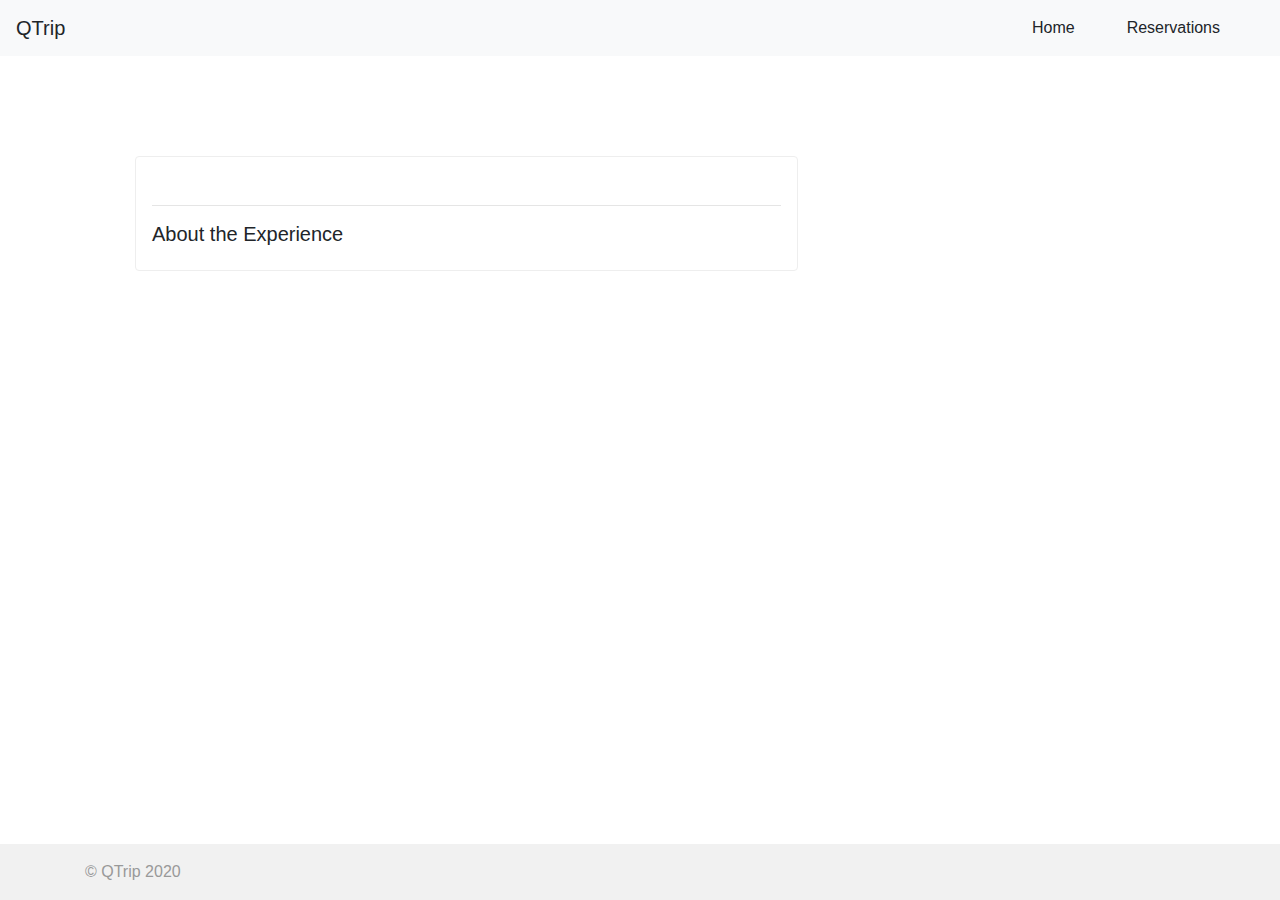
<file: frontend/pages/adventures/detail/index.html>
<!DOCTYPE html>
<html lang="en">

<head>
    <meta charset="UTF-8" />
    <meta name="viewport" content="width=device-width, initial-scale=1.0" />
    <title>QTrip adventures</title>
    <link rel="stylesheet" href="../../../css/styles.css" />
    <link rel="stylesheet" href="https://stackpath.bootstrapcdn.com/bootstrap/4.5.2/css/bootstrap.min.css"
        integrity="sha384-JcKb8q3iqJ61gNV9KGb8thSsNjpSL0n8PARn9HuZOnIxN0hoP+VmmDGMN5t9UJ0Z" crossorigin="anonymous" />
</head>

<body>
    <nav class="navbar navbar-expand-lg navbar-light bg-light">
        <a class="navbar-brand" href="../../../">QTrip</a>
        <button class="navbar-toggler" type="button" data-toggle="collapse" data-target="#navbarNavDropdown"
            aria-controls="navbarNavDropdown" aria-expanded="false" aria-label="Toggle navigation">
            <span class="navbar-toggler-icon"></span>
        </button>
        <div class="collapse navbar-collapse" id="navbarNavDropdown">
            <ul class="navbar-nav d-flex justify-content-end w-100">
                <li class="nav-item active">
                    <a class="nav-link" href="../../../">Home <span class=" sr-only">(current)</span></a>
                </li>
                <li class="nav-item">
                    <a class="nav-link" href="../reservations/">Reservations</a>
                </li>
            </ul>
        </div>
    </nav>
    <div class="container">
        <div class="content">
            <div class="alert alert-success" id="reserved-banner">
                Greetings! Reservation for this adventure is successful. (Click
                <a href="../reservations/"><strong>here</strong></a>
                to view your reservations)
            </div>
            <div class="row">
                <div class="col-lg-8">
                    <div class="adventure-detail-card mb-3">
                        <div>
                            <h1 id="adventure-name"></h1>
                            <p style="font-size: 20px; color: #999" id="adventure-subtitle"></p>
                        </div>
                        <div class="row mb-3" id="photo-gallery"></div>

                        <hr />
                        <h5>About the Experience</h5>
                        <div id="adventure-content"></div>
                    </div>
                </div>
                <div class="col-lg-4">
                    <div class="">
                        <div id="reservation-panel-sold-out" style="display:none">
                            <h3>Sold Out!</h3>
                            <hr />
                            This activity is currently sold out. But there's a lot more to
                            <a href="../../../" style="color: orange !important">explore.</a>
                        </div>
                        <div id="reservation-panel-available" style="display:none">
                            <form id="myForm" action="" method="">
                                <label>Name</label>
                                <input type="text" class="form-control" name="name" required />
                                <br />
                                <label>Pick a Date</label>
                                <input type="date" class="form-control" name="date" required />
                                <hr />
                                <div class=" d-flex align-items-center justify-content-between">
                                    <div>
                                        <h6 class="m-0">Person(s)</h6>
                                        <p class="m-0" style="font-size: 16px; color: #999">
                                        <div class="d-inline">₹</div>
                                        <div class="d-inline" id="reservation-person-cost">0</div> per head
                                        </p>
                                    </div>
                                    <div>
                                        <input type="number" class="form-control" min="1" max="10" value="0"
                                            name="person" required onkeyup="onPersonsChange(event)"
                                            style="width: 100px" />
                                    </div>
                                </div>
                                <hr />
                                <div class="d-flex align-items-center justify-content-between">
                                    <div>
                                        <h6 class="m-0">Total</h6>
                                    </div>
                                    <div>
                                        <h5>
                                            ₹
                                            <div class="d-inline" id="reservation-cost">0</div>
                                        </h5>
                                    </div>
                                </div>
                                <button class="reserve-button" type="submit">Reserve</button>
                            </form>
                        </div>
                    </div>
                </div>
            </div>
        </div>
    </div>
    <footer>
        <div class="container">© QTrip 2020</div>
    </footer>
    <script src="https://code.jquery.com/jquery-3.5.1.min.js"
        integrity="sha256-9/aliU8dGd2tb6OSsuzixeV4y/faTqgFtohetphbbj0=" crossorigin="anonymous"></script>
    <script src="https://cdn.jsdelivr.net/npm/popper.js@1.16.1/dist/umd/popper.min.js"
        integrity="sha384-9/reFTGAW83EW2RDu2S0VKaIzap3H66lZH81PoYlFhbGU+6BZp6G7niu735Sk7lN"
        crossorigin="anonymous"></script>
    <script src="https://stackpath.bootstrapcdn.com/bootstrap/4.5.2/js/bootstrap.min.js"
        integrity="sha384-B4gt1jrGC7Jh4AgTPSdUtOBvfO8shuf57BaghqFfPlYxofvL8/KUEfYiJOMMV+rV"
        crossorigin="anonymous"></script>
    <script type="module">
        import {
            getAdventureIdFromURL,
            fetchAdventureDetails,
            addAdventureDetailsToDOM,
            addBootstrapPhotoGallery,
            conditionalRenderingOfReservationPanel,
            captureFormSubmit,
            calculateReservationCostAndUpdateDOM,
            showBannerIfAlreadyReserved,
        } from "../../../modules/adventure_details_page.js";
        (async function () {
            let adventureId = await getAdventureIdFromURL(window.location.search);
            let adventureDetails = await fetchAdventureDetails(adventureId);
            addAdventureDetailsToDOM(adventureDetails);
            addBootstrapPhotoGallery(adventureDetails.images);
            conditionalRenderingOfReservationPanel(adventureDetails);
            captureFormSubmit(adventureDetails);
            showBannerIfAlreadyReserved(adventureDetails);
            function onPersonsChange(event) {
                calculateReservationCostAndUpdateDOM(
                    adventureDetails,
                    event.target.value
                );
            }
            window.onPersonsChange = onPersonsChange;
        })();
    </script>
</body>

</html>
</file>
<file: frontend/css/styles.css>
* {
  margin: 0px;
  padding: 0px;
}
html,
body {
  position: relative;
}

body {
  overflow-y: auto;
  min-height: 100vh;
}
textarea:focus,
input:focus {
  outline: none;
}
a {
  color: inherit !important;
  text-decoration: none !important;
}
footer {
  background: #f1f1f1;
  width: 100%;
  padding: 16px 0px;
  color: #999;
  position: absolute;
  bottom: 0;
  /* width: 100%; */
  /* height: 2.5rem;   */
}

.banner {
  height: 500px;
  width: 100%;
  background: #999;
  margin: 20px 0px;
}

.content {
  padding: 100px 0px;
  margin: 0px 50px;
  /* display: flex;
  flex-wrap: wrap; */
}
.tile {
  position: relative;
  height: 100%;
  /* width: calc(25% - 20px); */
  /* padding: 6px; */
  border-radius: 8px;
  cursor: pointer;
  -webkit-transition: 0.2s all;
  overflow: hidden;

  display: flex;
  flex-direction: column;
  justify-content: flex-end;
  align-items: center;
}
.tile img {
  width: 100%;
  height: 100%;
  border-radius: 8px;
  -webkit-transition: 0.2s all;
  /* -webkit-filter: brightness(70%); */
}
.tile img:hover {
  -webkit-filter: brightness(50%);
  transform: scale(1.1);
}

.tile-text {
  position: absolute;
  z-index: 1;
  text-transform: uppercase;
  letter-spacing: 2px;
}
.hero-image {
  /* Use "linear-gradient" to add a darken background effect to the image (photographer.jpg). This will make the text easier to read */
  background-image: linear-gradient(rgba(0, 0, 0, 0.5), rgba(0, 0, 0, 0.5)),
    url("https://images.pexels.com/photos/2422461/pexels-photo-2422461.jpeg?cs=srgb&fm=webp&w=1920&auto=compress");
  /* background-image: linear-gradient(rgba(0, 0, 0, 0.5), rgba(0, 0, 0, 0.5)),
    url("https://images.pexels.com/photos/2422461/pexels-photo-2422461.jpeg?cs=srgb&dl=pexels-josh-hild-2422461.jpg&fm=jpg"); */
  
  /* Set a specific height */
  height: 50vh;
  width: 100vw;
  /* Position and center the image to scale nicely on all screens */
  background-position: center;
  background-repeat: no-repeat;
  background-size: cover;
  position: relative;
}

.hero-subheading {
  font-size: 24px;
  font-weight: 100;
}
.hero-input {
  width: 80%;
  height: 50px;
  padding: 16px;
  border-radius: 8px;
  border: none;
}

.nav-link {
  margin-right: 36px;
}

/* activity page css */

.activity-card {
  color: #000;
  position: relative;
  height: 350px;
  /* width: calc(25% - 20px); */
  /* padding: 6px; */
  border: 1px solid #ddd;
  border-radius: 8px;
  cursor: pointer;
  -webkit-transition: 0.2s all;
  overflow: hidden;

  display: flex;
  flex-direction: column;
  justify-content: flex-end;
  align-items: center;
}
.activity-card img {
  width: 100%;
  height: 100%;
  /* border-radius: 8px; */
  -webkit-transition: 0.2s all;
  /* -webkit-filter: brightness(70%); */
}
.activity-card img:hover {
  -webkit-filter: brightness(50%);
  /* transform: scale(1.1); */
}

/* activity-detail page css */

.adventure-detail-card {
  border: 1px solid #eee;
  border-radius: 4px;
  padding: 16px;
  /* margin: 8px; */
}

.activity-card-image {
  height: 500px;
  width: 100%;
  cursor: pointer;
  -webkit-transition: 0.2s all;
  border-radius: 2px;
}
.activity-card-image:hover {
  -webkit-filter: brightness(50%);
}
.experience-content ul li {
  margin-left: 16px;
  padding: 0;
}
.filter-bar {
  border-top: 1px solid #999;
  border-bottom: 1px solid #999;
  padding: 20px 0px;
}

.filter-bar-tile {
  border-right: 1px solid #999;
  padding: 0px 20px;
}

.category-filter {
  border: 1px solid orange;
  border-radius: 20px;
  padding: 5px 20px;
  margin: 10px 10px 10px 0px;
}
.category-banner {
  position: absolute;
  /* height: 50px; */
  padding: 5px 10px;
  box-shadow: 2px 1px 10px 1px rgba(0, 0, 0, 0.3);
  /*
  box-shadow: 0px 9.4px 20.4px rgba(0, 0, 0, 0.13),
    0px 9.2px 20.6px rgba(0, 0, 0, 0.1); */
  min-width: 50%;
  color: #fff;
  background: rgb(255, 145, 0);
  top: 0;
  right: 0;
  z-index: 1;
  margin-top: 16px;
  margin-right: 8px;
  display: flex;
  justify-content: center;
  align-items: center;
  border-radius: 10px 0px 0px 10px;
  font-weight: bolder;
}

.reserve-button {
  width: 100%;
  border: none;
  background-color: rgb(255, 145, 0);
  color: #fff;
  font-weight: bolder;
  padding: 15px;
  margin: 20px 0px;
  border-radius: 8px;
  display: flex;
  justify-content: center;
  cursor: pointer;
}
.reserve-button:hover {
  background-color: rgb(226, 129, 1);
}
/* Chrome, Safari, Edge, Opera */
input::-webkit-outer-spin-button,
input::-webkit-inner-spin-button {
  -webkit-appearance: none;
  margin: 0;
}

/* Firefox */
input[type="number"] {
  -moz-appearance: textfield;
}
#reserved-banner {
  display: none;
}
.reservation-visit-button {
  background-color: rgb(255, 145, 0);
  color: #fff;
  display: flex;
  justify-content: center;
  align-items: center;
  text-align: center;
  padding: 10px;
  white-space: nowrap;
  border-radius: 20px;
  cursor: pointer;
}
.reservation-visit-button:hover {
  background-color: rgb(226, 129, 1);
}

#carouselExampleIndicators {
  width: 100%;
}
#reservation-panel-sold-out {
  border: solid 1px #eee;
  border-radius: 4px;
  padding: 16px;
  margin-bottom: 30px;
}
#reservation-panel-available {
  border: solid 1px #eee;
  border-radius: 4px;
  padding: 16px;
  margin-bottom: 30px;
}
</file>
